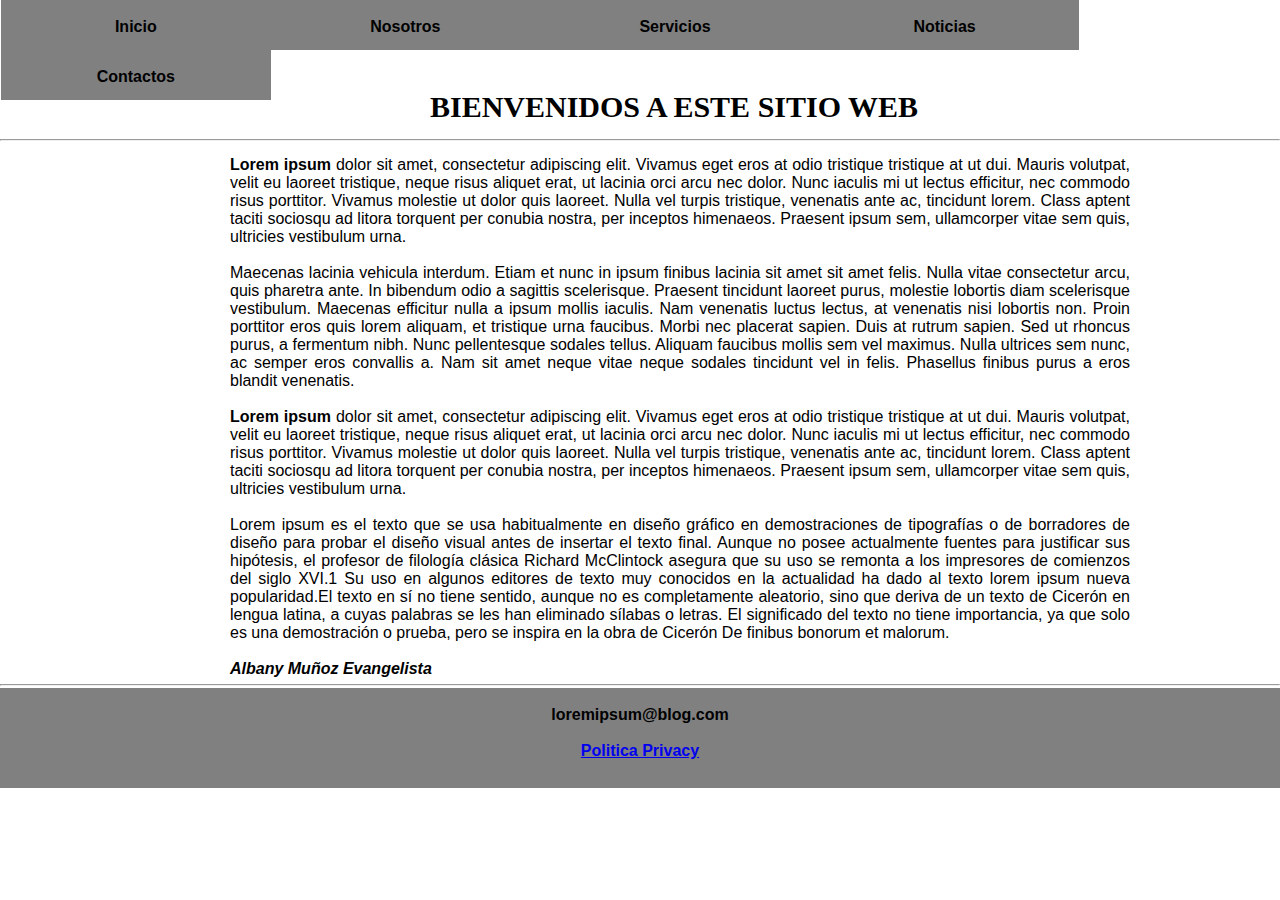
<file: HTML EXAMEN/index.html>
<!DOCTYPE html>
<html lang="en">
<meta charset="utf-8">
<head>
	<title>Inicio</title>
	<link rel="stylesheet" type="text/css" href="estilos.css">
</head>
<body>

<div class="cabecera">
	<header>
	<ul>
		<li><a href="index.html" class="In1"><br><b>Inicio</b></a></li>
		<li><a href="nosotros.html" class="No2"><br><b>Nosotros</b></a></li>
		<li><a href="servicios.html" class="Ser3"><br><b>Servicios</b></a></li>
		<li><a href="noticias.html" class="Not4"><br><b>Noticias</b></a></li>
		<li><a href="contactos.html" class="Con5"><br><b>Contactos</b></a></li>
	</ul>
	</header>
</div>

<div class="titulo">
	<h2>BIENVENIDOS A ESTE SITIO WEB</h2>
</div>

<hr class="rayita">

<div class="contenido1">

	<p align="justify"><b>Lorem ipsum</b> dolor sit amet, consectetur adipiscing elit. Vivamus eget eros at odio tristique tristique at ut dui. Mauris volutpat, velit eu laoreet tristique, neque risus aliquet erat, ut lacinia orci arcu nec dolor. Nunc iaculis mi ut lectus efficitur, nec commodo risus porttitor. Vivamus molestie ut dolor quis laoreet. Nulla vel turpis tristique, venenatis ante ac, tincidunt lorem. Class aptent taciti sociosqu ad litora torquent per conubia nostra, per inceptos himenaeos. Praesent ipsum sem, ullamcorper vitae sem quis, ultricies vestibulum urna.<br><br>

	Maecenas lacinia vehicula interdum. Etiam et nunc in ipsum finibus lacinia sit amet sit amet felis. Nulla vitae consectetur arcu, quis pharetra ante. In bibendum odio a sagittis scelerisque. Praesent tincidunt laoreet purus, molestie lobortis diam scelerisque vestibulum. Maecenas efficitur nulla a ipsum mollis iaculis. Nam venenatis luctus lectus, at venenatis nisi lobortis non. Proin porttitor eros quis lorem aliquam, et tristique urna faucibus. Morbi nec placerat sapien. Duis at rutrum sapien. Sed ut rhoncus purus, a fermentum nibh. Nunc pellentesque sodales tellus. Aliquam faucibus mollis sem vel maximus. Nulla ultrices sem nunc, ac semper eros convallis a. Nam sit amet neque vitae neque sodales tincidunt vel in felis. Phasellus finibus purus a eros blandit venenatis.</p><br>

	<p align="justify"><b>Lorem ipsum</b> dolor sit amet, consectetur adipiscing elit. Vivamus eget eros at odio tristique tristique at ut dui. Mauris volutpat, velit eu laoreet tristique, neque risus aliquet erat, ut lacinia orci arcu nec dolor. Nunc iaculis mi ut lectus efficitur, nec commodo risus porttitor. Vivamus molestie ut dolor quis laoreet. Nulla vel turpis tristique, venenatis ante ac, tincidunt lorem. Class aptent taciti sociosqu ad litora torquent per conubia nostra, per inceptos himenaeos. Praesent ipsum sem, ullamcorper vitae sem quis, ultricies vestibulum urna.</p><br>

	<p align="justify">Lorem ipsum es el texto que se usa habitualmente en diseño gráfico en demostraciones de tipografías o de borradores de diseño para probar el diseño visual antes de insertar el texto final. Aunque no posee actualmente fuentes para justificar sus hipótesis, el profesor de filología clásica Richard McClintock asegura que su uso se remonta a los impresores de comienzos del siglo XVI.1​ Su uso en algunos editores de texto muy conocidos en la actualidad ha dado al texto lorem ipsum nueva popularidad.El texto en sí no tiene sentido, aunque no es completamente aleatorio, sino que deriva de un texto de Cicerón en lengua latina, a cuyas palabras se les han eliminado sílabas o letras. El significado del texto no tiene importancia, ya que solo es una demostración o prueba, pero se inspira en la obra de Cicerón De finibus bonorum et malorum.</p><br>

	<cite><b>Albany Muñoz Evangelista</b></cite>

</div>
<hr class="separador">
<div class="pagina_pie">
	<footer class="pie_pagina" frameborder="5" style="border:5;">
		<br><p align="center" class="titulo2"><b>loremipsum@blog.com<b/></p>
		<br><p align="center" class="titulo3"><b><a target="_blank" href="https://www.profacor.com.ar/politicas-de-privacidad.htm">Politica Privacy</a><b/></p>
	</footer>
</div>


	
</div>
</body>
</html>
</file>
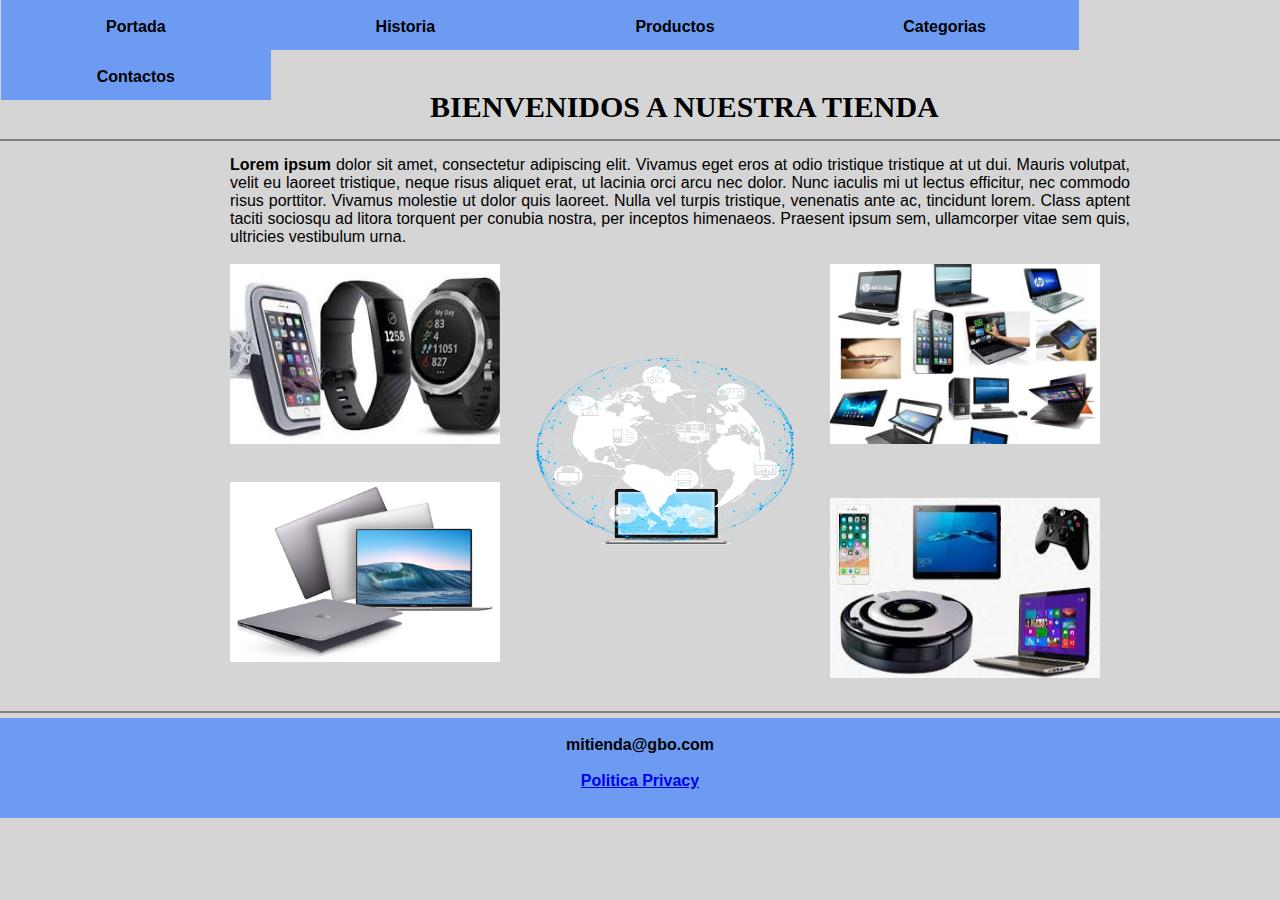
<file: PARCIAL 2 HTML/index.html>
<!DOCTYPE html>
<html lang="en">
<meta charset="utf-8">
<head>
	<title>Portada</title>
	<link rel="stylesheet" type="text/css" href="portada.css">
</head>
<body>

<div class="cabeza">
	<header>
	<ul>
		<li><a href="index.html" class="por1"><br><b>Portada</b></a></li>
		<li><a href="historias.html" class="his2"><br><b>Historia</b></a></li>
		<li><a href="productos.html" class="prod3"><br><b>Productos</b></a></li>
		<li><a href="categorias.html" class="categ4"><br><b>Categorias</b></a></li>
		<li><a href="contactos.html" class="Con5"><br><b>Contactos</b></a></li>
	</ul>
	</header>
</div>

<div class="title">
	<h2>BIENVENIDOS A NUESTRA TIENDA</h2>
</div>

<hr class="raya">

<div class="subcuerpo">

	<p align="justify"><b>Lorem ipsum</b> dolor sit amet, consectetur adipiscing elit. Vivamus eget eros at odio tristique tristique at ut dui. Mauris volutpat, velit eu laoreet tristique, neque risus aliquet erat, ut lacinia orci arcu nec dolor. Nunc iaculis mi ut lectus efficitur, nec commodo risus porttitor. Vivamus molestie ut dolor quis laoreet. Nulla vel turpis tristique, venenatis ante ac, tincidunt lorem. Class aptent taciti sociosqu ad litora torquent per conubia nostra, per inceptos himenaeos. Praesent ipsum sem, ullamcorper vitae sem quis, ultricies vestibulum urna.<br><br></p>

<div class="portad1"><img src="Tecnologia.jpg" height="180" width="270" alt="logotipo" class="servidor1"></div>
<div class="portad2"><img src="Tecnologia2.jpg" height="180" width="270" alt="logotipo" class="servidor2"></div>
<div class="portad3"><img src="Tecnologia3.jpg" height="180" width="270" alt="logotipo" class="servidor3"></div>
<div class="portad4"><img src="Tecnologia5.jpg" height="180" width="270" alt="logotipo" class="servidor5"></div>
<div class="portad5"><img src="Tecnologia4.gif" height="190" width="270" alt="logotipo" class="servidor4"></div>


</div>
<hr class="dividor">
<div class="footpie">
	<footer class="pie_pagina" frameborder="5" style="border:5;">
		<br><p align="center" class="title2"><b>mitienda@gbo.com<b/></p>
		<br><p align="center" class="title3"><b><a target="_blank" href="https://ayudaleyprotecciondatos.es/wp-content/uploads/2017/12/Política-de-Privacidad-para-aplicaciones-móviles.docx.pdf">Politica Privacy</a><b/></p>
	</footer>
</div>


	
</div>
</body>
</html>
</file>
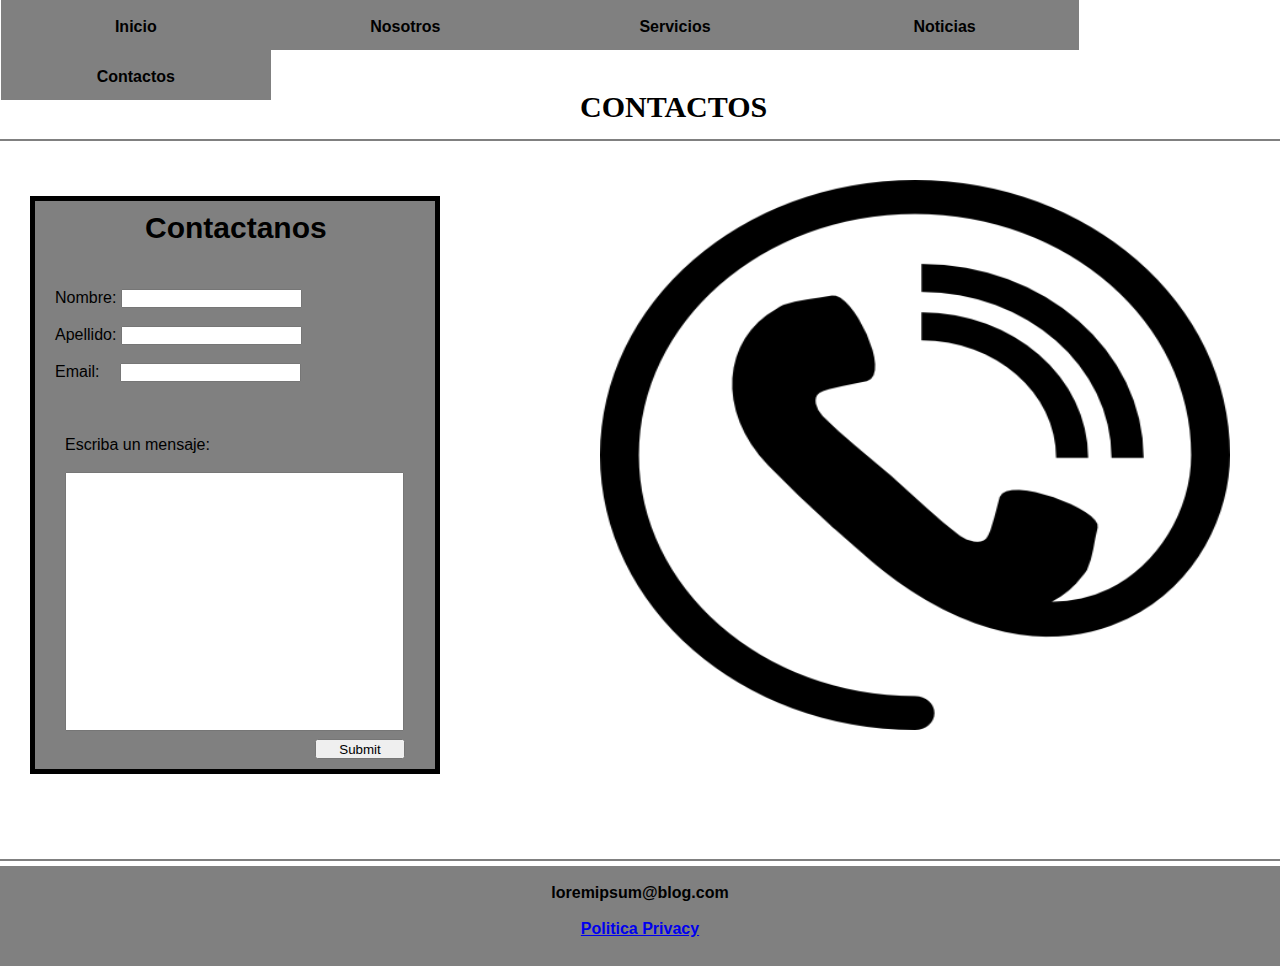
<file: HTML EXAMEN/contactos.html>
<!DOCTYPE html>
<html lang="en">
<meta charset="utf-8">
<head>
	<title>Contactos</title>
	<link rel="stylesheet" type="text/css" href="estilos5.css">
</head>
<body>

<div class="cabecera">
	<header>
	<ul>
		<li><a href="index.html" class="In1"><br><b>Inicio</b></a></li>
		<li><a href="nosotros.html" class="No2"><br><b>Nosotros</b></a></li>
		<li><a href="servicios.html" class="Ser3"><br><b>Servicios</b></a></li>
		<li><a href="noticias.html" class="Not4"><br><b>Noticias</b></a></li>
		<li><a href="contactos.html" class="Con5"><br><b>Contactos</b></a></li>
	</ul>
	</header>
</div>

		<div class="titulo">
			<h2>CONTACTOS</h2>
		</div>

<hr class="rayita">

<div class="contenido5">
		<form>
		<h2 class="informacion">Contactanos</h2><br><br><br>
		<label for="Nombre" class="Nom1">Nombre:</label>
		<input type="text" name="nombre" class="entrada1"> <br><br>
		<label for="Apellido" class="Apll2">Apellido:</label>
		<input type="text" name="Apellido" class="entrada2"><br><br>
		<label for="correo" class="Gmail">Email:</label>
		<input type="email" name="Correo" class="correo"><br><br><br><br>
		<label for="Nombre" class="mensegger">Escriba un mensaje:</label><br><br>
		<input type="text"  name="" class="textos">
		<br><br>
	<input type="submit" name="" class="button_enviar">
	</form>
</div>

<div class="imagen2"><img src="trabajos2.png" height="550" width="630" alt="logotipo" class="infoc"></div>

<hr class="separador">
<div class="pagina_pie">
	<footer class="pie_pagina" frameborder="5" style="border:5;">
		<br><p align="center" class="titulo4"><b>loremipsum@blog.com<b/></p>
		<br><p align="center" class="titulo5"><b><a target="_blank" href="https://www.profacor.com.ar/politicas-de-privacidad.htm">Politica Privacy</a><b/></p>
	</footer>
</div>


	
</div>
</body>
</html>
</file>
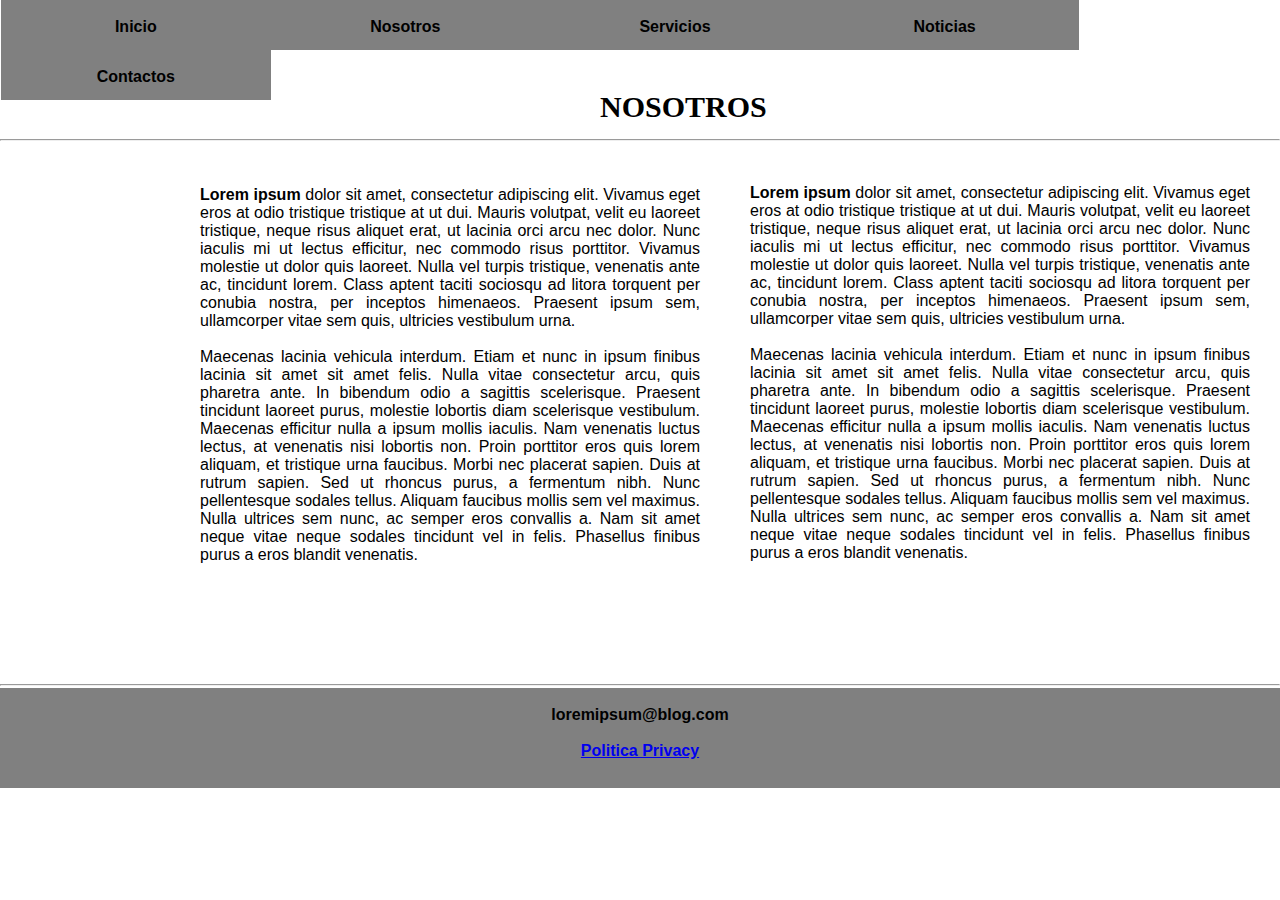
<file: HTML EXAMEN/nosotros.html>
<!DOCTYPE html>
<html lang="en">
<meta charset="utf-8">
<head>
	<title>Nosotros</title>
	<link rel="stylesheet" type="text/css" href="estilos2.css">
</head>
<body>

<div class="cabecera">
	<header>
	<ul>
		<li><a href="index.html" class="In1"><br><b>Inicio</b></a></li>
		<li><a href="nosotros.html" class="No2"><br><b>Nosotros</b></a></li>
		<li><a href="servicios.html" class="Ser3"><br><b>Servicios</b></a></li>
		<li><a href="noticias.html" class="Not4"><br><b>Noticias</b></a></li>
		<li><a href="contactos.html" class="Con5"><br><b>Contactos</b></a></li>
	</ul>
	</header>
</div>

<div class="titulo">
	<h2>NOSOTROS</h2>
</div>

<hr class="rayita">

<div class="contenido1">

	<p align="justify"><b>Lorem ipsum</b> dolor sit amet, consectetur adipiscing elit. Vivamus eget eros at odio tristique tristique at ut dui. Mauris volutpat, velit eu laoreet tristique, neque risus aliquet erat, ut lacinia orci arcu nec dolor. Nunc iaculis mi ut lectus efficitur, nec commodo risus porttitor. Vivamus molestie ut dolor quis laoreet. Nulla vel turpis tristique, venenatis ante ac, tincidunt lorem. Class aptent taciti sociosqu ad litora torquent per conubia nostra, per inceptos himenaeos. Praesent ipsum sem, ullamcorper vitae sem quis, ultricies vestibulum urna.<br><br>

	Maecenas lacinia vehicula interdum. Etiam et nunc in ipsum finibus lacinia sit amet sit amet felis. Nulla vitae consectetur arcu, quis pharetra ante. In bibendum odio a sagittis scelerisque. Praesent tincidunt laoreet purus, molestie lobortis diam scelerisque vestibulum. Maecenas efficitur nulla a ipsum mollis iaculis. Nam venenatis luctus lectus, at venenatis nisi lobortis non. Proin porttitor eros quis lorem aliquam, et tristique urna faucibus. Morbi nec placerat sapien. Duis at rutrum sapien. Sed ut rhoncus purus, a fermentum nibh. Nunc pellentesque sodales tellus. Aliquam faucibus mollis sem vel maximus. Nulla ultrices sem nunc, ac semper eros convallis a. Nam sit amet neque vitae neque sodales tincidunt vel in felis. Phasellus finibus purus a eros blandit venenatis.</p><br>

</div>

<div class="contenido2">

	<p align="justify"><b>Lorem ipsum</b> dolor sit amet, consectetur adipiscing elit. Vivamus eget eros at odio tristique tristique at ut dui. Mauris volutpat, velit eu laoreet tristique, neque risus aliquet erat, ut lacinia orci arcu nec dolor. Nunc iaculis mi ut lectus efficitur, nec commodo risus porttitor. Vivamus molestie ut dolor quis laoreet. Nulla vel turpis tristique, venenatis ante ac, tincidunt lorem. Class aptent taciti sociosqu ad litora torquent per conubia nostra, per inceptos himenaeos. Praesent ipsum sem, ullamcorper vitae sem quis, ultricies vestibulum urna.<br><br>

	Maecenas lacinia vehicula interdum. Etiam et nunc in ipsum finibus lacinia sit amet sit amet felis. Nulla vitae consectetur arcu, quis pharetra ante. In bibendum odio a sagittis scelerisque. Praesent tincidunt laoreet purus, molestie lobortis diam scelerisque vestibulum. Maecenas efficitur nulla a ipsum mollis iaculis. Nam venenatis luctus lectus, at venenatis nisi lobortis non. Proin porttitor eros quis lorem aliquam, et tristique urna faucibus. Morbi nec placerat sapien. Duis at rutrum sapien. Sed ut rhoncus purus, a fermentum nibh. Nunc pellentesque sodales tellus. Aliquam faucibus mollis sem vel maximus. Nulla ultrices sem nunc, ac semper eros convallis a. Nam sit amet neque vitae neque sodales tincidunt vel in felis. Phasellus finibus purus a eros blandit venenatis.</p><br>

</div>

<hr class="separador">
<div class="pagina_pie">
	<footer class="pie_pagina" frameborder="5" style="border:5;">
		<br><p align="center" class="titulo4"><b>loremipsum@blog.com<b/></p>
		<br><p align="center" class="titulo5"><b><a target="_blank" href="https://www.profacor.com.ar/politicas-de-privacidad.htm">Politica Privacy</a><b/></p>
	</footer>
</div>


	
</div>
</body>
</html>
</file>
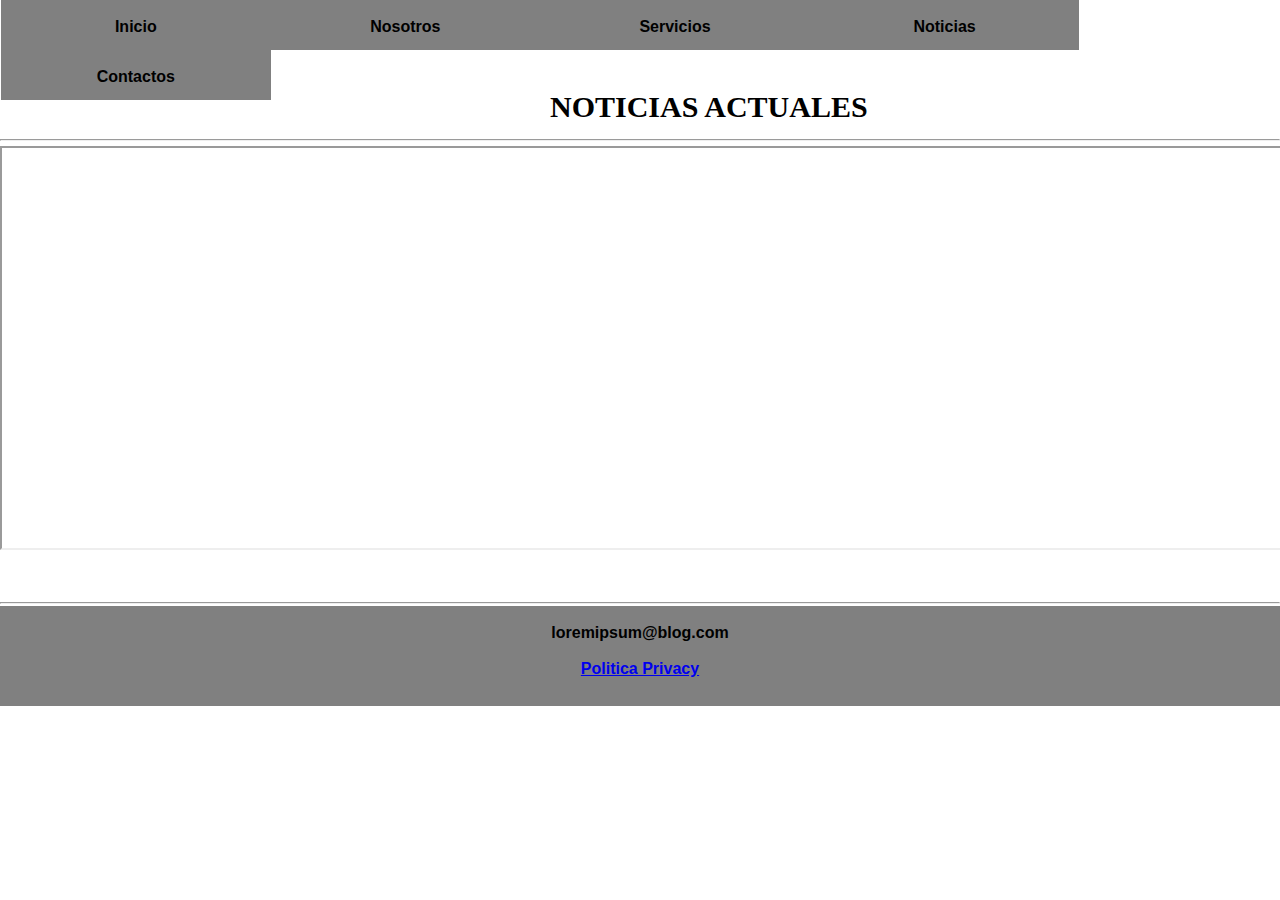
<file: HTML EXAMEN/noticias.html>
<!DOCTYPE html>
<html lang="en">
<meta charset="utf-8">
<head>
	<title>Noticias</title>
	<link rel="stylesheet" type="text/css" href="estilos4.css">
</head>
<body>

<div class="cabecera">
	<header>
	<ul>
		<li><a href="index.html" class="In1"><br><b>Inicio</b></a></li>
		<li><a href="nosotros.html" class="No2"><br><b>Nosotros</b></a></li>
		<li><a href="servicios.html" class="Ser3"><br><b>Servicios</b></a></li>
		<li><a href="noticias.html" class="Not4"><br><b>Noticias</b></a></li>
		<li><a href="contactos.html" class="Con5"><br><b>Contactos</b></a></li>
	</ul>
	</header>
</div>

<div class="titulo">
	<h2>NOTICIAS ACTUALES</h2>
</div>

<hr class="rayita">

<div class="web_site">

	<iframe src="https://www.diariolibre.com/cronologia/ver/meta/noticias" width="100%" height="400"></iframe>

</div>

<hr class="separador">
<div class="pagina_pie">
	<footer class="pie_pagina" frameborder="5" style="border:5;">
		<br><p align="center" class="titulo4"><b>loremipsum@blog.com<b/></p>
		<br><p align="center" class="titulo5"><b><a target="_blank" href="https://www.profacor.com.ar/politicas-de-privacidad.htm">Politica Privacy</a><b/></p>
	</footer>
</div>


	
</div>
</body>
</html>
</file>
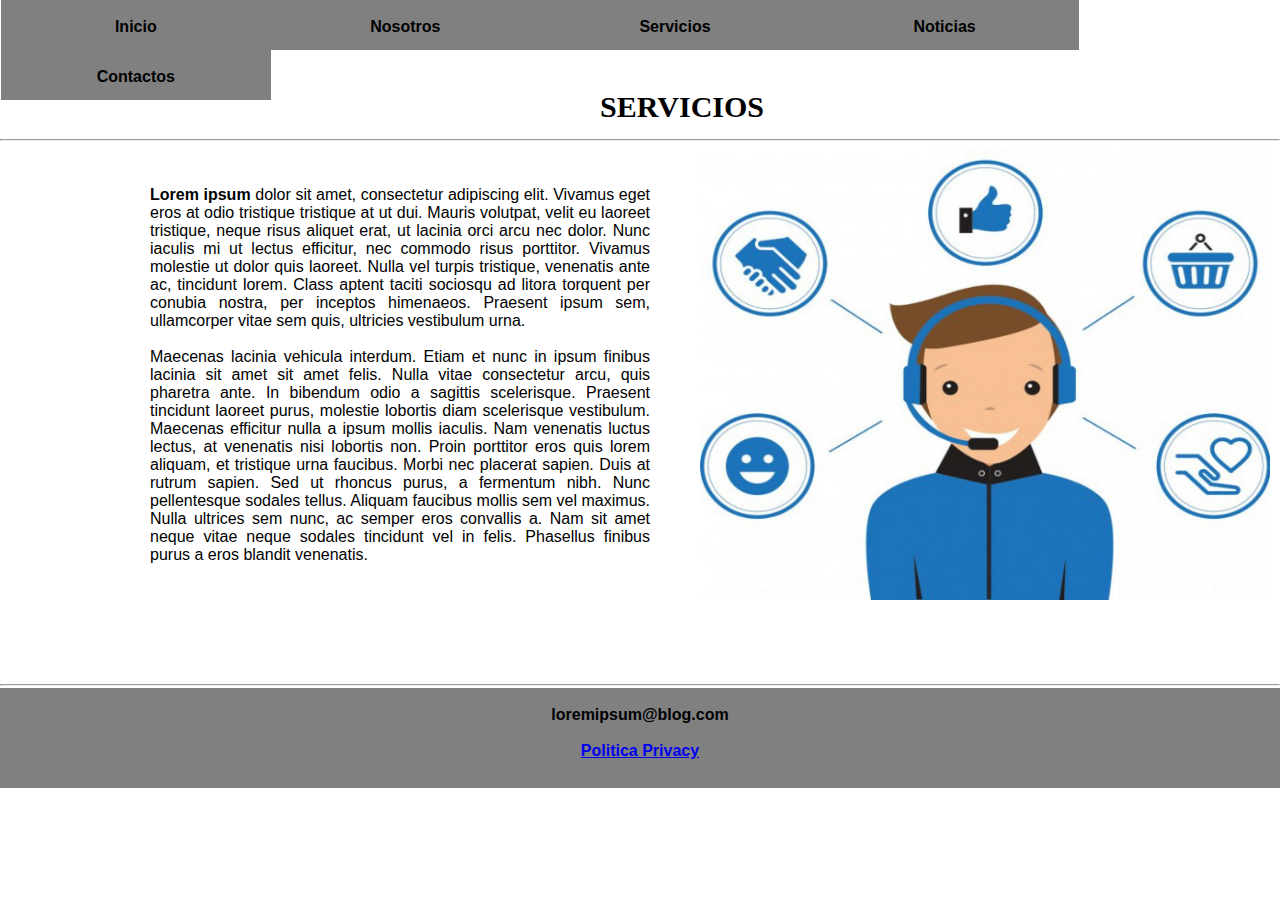
<file: HTML EXAMEN/servicios.html>
<!DOCTYPE html>
<html lang="en">
<meta charset="utf-8">
<head>
	<title>Servicios</title>
	<link rel="stylesheet" type="text/css" href="estilos3.css">
</head>
<body>

<div class="cabecera">
	<header>
	<ul>
		<li><a href="index.html" class="In1"><br><b>Inicio</b></a></li>
		<li><a href="nosotros.html" class="No2"><br><b>Nosotros</b></a></li>
		<li><a href="servicios.html" class="Ser3"><br><b>Servicios</b></a></li>
		<li><a href="noticias.html" class="Not4"><br><b>Noticias</b></a></li>
		<li><a href="contactos.html" class="Con5"><br><b>Contactos</b></a></li>
	</ul>
	</header>
</div>

<div class="titulo">
	<h2>SERVICIOS</h2>
</div>

<hr class="rayita">

<div class="contenido5">

	<p align="justify"><b>Lorem ipsum</b> dolor sit amet, consectetur adipiscing elit. Vivamus eget eros at odio tristique tristique at ut dui. Mauris volutpat, velit eu laoreet tristique, neque risus aliquet erat, ut lacinia orci arcu nec dolor. Nunc iaculis mi ut lectus efficitur, nec commodo risus porttitor. Vivamus molestie ut dolor quis laoreet. Nulla vel turpis tristique, venenatis ante ac, tincidunt lorem. Class aptent taciti sociosqu ad litora torquent per conubia nostra, per inceptos himenaeos. Praesent ipsum sem, ullamcorper vitae sem quis, ultricies vestibulum urna.<br><br>

	Maecenas lacinia vehicula interdum. Etiam et nunc in ipsum finibus lacinia sit amet sit amet felis. Nulla vitae consectetur arcu, quis pharetra ante. In bibendum odio a sagittis scelerisque. Praesent tincidunt laoreet purus, molestie lobortis diam scelerisque vestibulum. Maecenas efficitur nulla a ipsum mollis iaculis. Nam venenatis luctus lectus, at venenatis nisi lobortis non. Proin porttitor eros quis lorem aliquam, et tristique urna faucibus. Morbi nec placerat sapien. Duis at rutrum sapien. Sed ut rhoncus purus, a fermentum nibh. Nunc pellentesque sodales tellus. Aliquam faucibus mollis sem vel maximus. Nulla ultrices sem nunc, ac semper eros convallis a. Nam sit amet neque vitae neque sodales tincidunt vel in felis. Phasellus finibus purus a eros blandit venenatis.</p><br>

</div>

<div class="imagen1"><img src="servicio_cliente.jpg" height="450" width="570" alt="logotipo" class="cliente_servidor"></div>
<hr class="separador">
<div class="pagina_pie">
	<footer class="pie_pagina" frameborder="5" style="border:5;">
		<br><p align="center" class="titulo4"><b>loremipsum@blog.com<b/></p>
		<br><p align="center" class="titulo5"><b><a target="_blank" href="https://www.profacor.com.ar/politicas-de-privacidad.htm">Politica Privacy</a><b/></p>
	</footer>
</div>


	
</div>
</body>
</html>
</file>
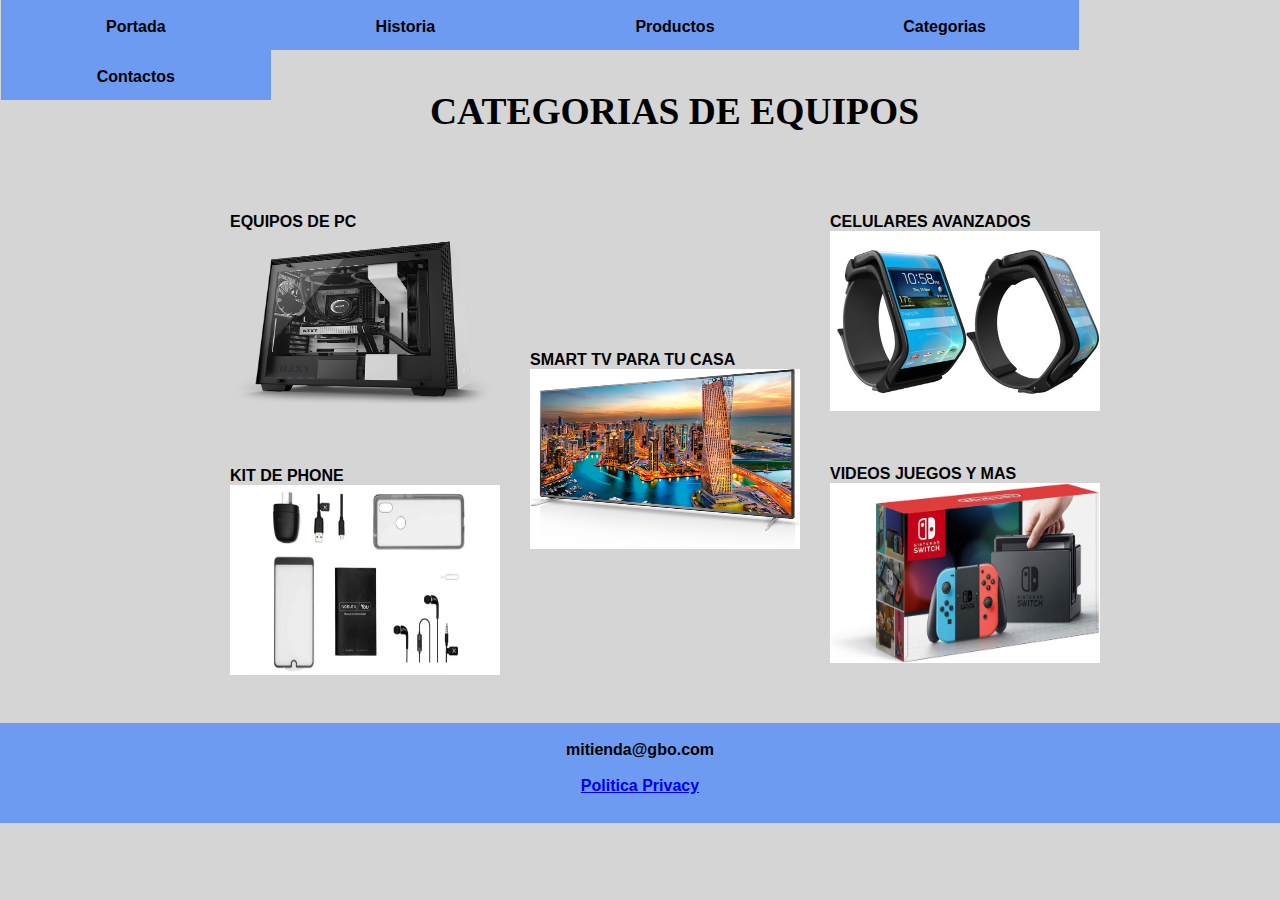
<file: PARCIAL 2 HTML/categorias.html>
<!DOCTYPE html>
<html lang="en">
<meta charset="utf-8">
<head>
	<title>Categorias</title>
	<link rel="stylesheet" type="text/css" href="categorias.css">
</head>
<body>

<div class="contenedor1">
	<header>
	<ul>
		<li><a href="index.html" class="por1"><br><b>Portada</b></a></li>
		<li><a href="historias.html" class="his2"><br><b>Historia</b></a></li>
		<li><a href="productos.html" class="prod3"><br><b>Productos</b></a></li>
		<li><a href="categorias.html" class="categ4"><br><b>Categorias</b></a></li>
		<li><a href="contactos.html" class="Con5"><br><b>Contactos</b></a></li>
	</ul>
	</header>
</div>

<div class="titular1">
	<h2>CATEGORIAS DE EQUIPOS</h2>
</div>

<div class="contenedor2">

<div class="categoria1"><h4>CELULARES AVANZADOS</h4><a target="_blank" href="https://www.cnet.com/es/temas/celulares/los-mejores-celulares/"><img src="categoria1.jpg" height="180" width="270" alt="logotipo" class="categ1"></a></div>
<div class="categoria2"><h4>EQUIPOS DE PC</h4><a target="_blank" href="https://www.xatakahome.com/categoria/electrodomesticos-innovadores"><img src="categoria2.png" height="180" width="270" alt="logotipo" class="categ2"></a></div>
<div class="categoria3"><h4>VIDEOS JUEGOS Y MAS</h4><a target="_blank" href="http://www.powergamesenlinea.com"><img src="categoria3.jpg" height="180" width="270" alt="logotipo" class="categ3"></a></div>
<div class="categoria4"><h4>SMART TV PARA TU CASA</h4><a target="_blank" href="https://www.xataka.com/tag/reloj-avanzado"><img src="categoria4.jpg" height="180" width="270" alt="logotipo" class="categ4"></a></div>
<div class="categoria5"><h4>KIT DE PHONE</h4><a target="_blank" href="https://www.pcavanzada.com"><img src="categoria5.jpg" height="190" width="270" alt="logotipo" class="categ5"></a></div>


</div>
<div class="debajo">
	<footer class="debajo1" frameborder="5" style="border:5;">
		<br><p align="center" class="titular2"><b>mitienda@gbo.com<b/></p>
		<br><p align="center" class="titular3"><b><a target="_blank" href="https://ayudaleyprotecciondatos.es/wp-content/uploads/2017/12/Política-de-Privacidad-para-aplicaciones-móviles.docx.pdf">Politica Privacy</a><b/></p>
	</footer>
</div>


	
</div>
</body>
</html>
</file>
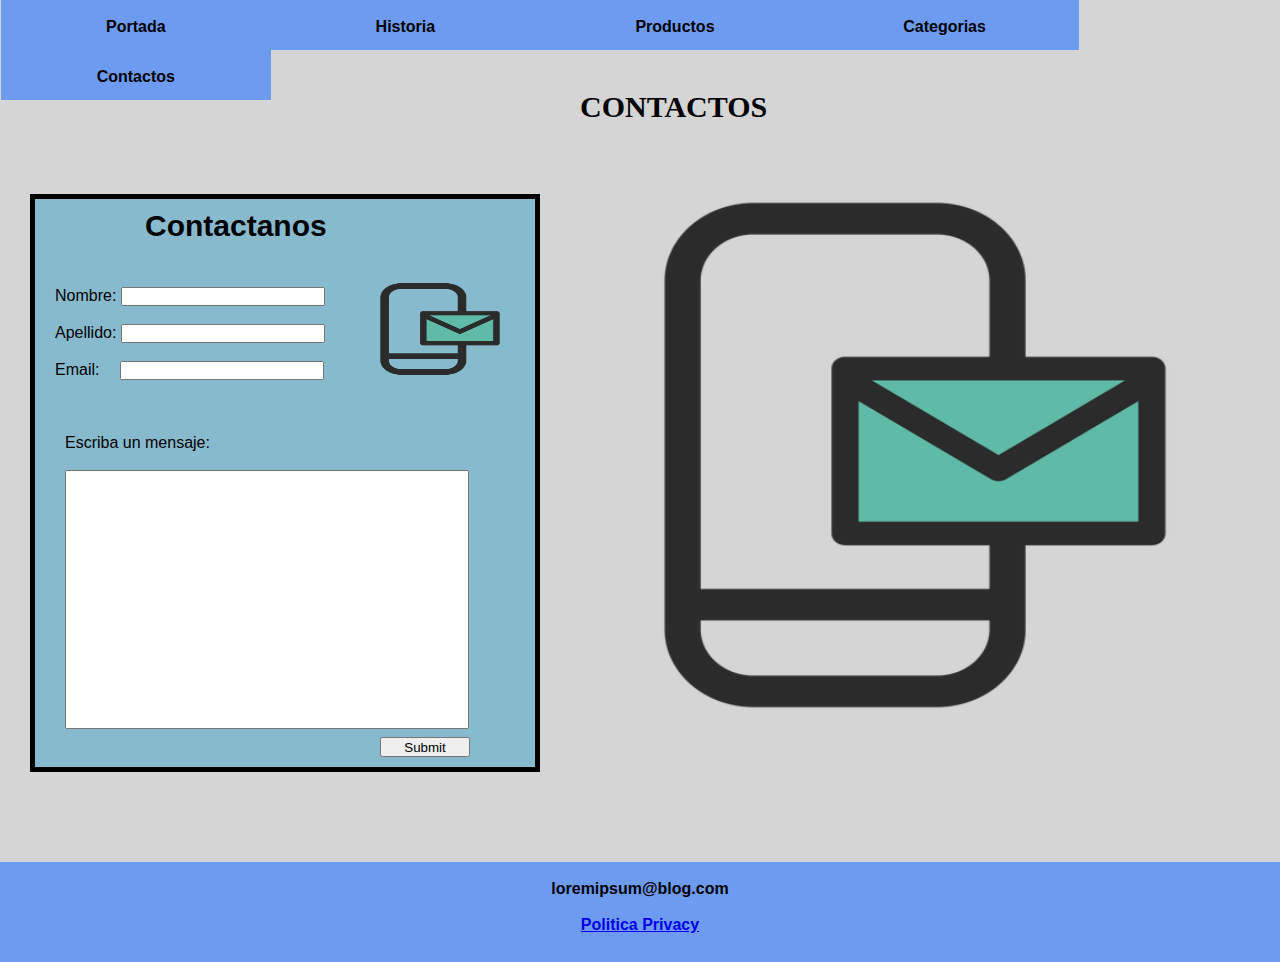
<file: PARCIAL 2 HTML/contactos.html>
<!DOCTYPE html>
<html lang="en">
<meta charset="utf-8">
<head>
	<title>Contactos</title>
	<link rel="stylesheet" type="text/css" href="contactos.css">
</head>
<body>

<div class="cabecera">
	<header>
	<ul>
		<li><a href="index.html" class="por1"><br><b>Portada</b></a></li>
		<li><a href="historias.html" class="his2"><br><b>Historia</b></a></li>
		<li><a href="productos.html" class="prod3"><br><b>Productos</b></a></li>
		<li><a href="categorias.html" class="categ4"><br><b>Categorias</b></a></li>
		<li><a href="contactos.html" class="Con5"><br><b>Contactos</b></a></li>
	</ul>
	</header>
</div>

		<div class="titulo">
			<h2>CONTACTOS</h2>
		</div>

<div class="contenido5">
		<form>
		<h2 class="informacion">Contactanos</h2><br><br><br>
		<label for="Nombre" class="Nom1">Nombre:</label>
		<input type="text" name="nombre" class="entrada1"> <br><br>
		<label for="Apellido" class="Apll2">Apellido:</label>
		<input type="text" name="Apellido" class="entrada2"><br><br>
		<label for="correo" class="Gmail">Email:</label>
		<input type="email" name="Correo" class="correo"><br><br><br><br>
		<label for="Nombre" class="mensegger">Escriba un mensaje:</label><br><br>
		<input type="text"  name="" class="textos">
		<img src="contactos23.jpg" width="150px" height="100px" class="ContactoImg">
		<br><br>
	<input type="submit" name="" class="button_enviar">
	</form>
</div>

<div class="imagen2"><img src="contactos23.jpg" height="550" width="630" alt="logotipo" class="infoc"></div>

<div class="pagina_pie">
	<footer class="pie_pagina" frameborder="5" style="border:5;">
		<br><p align="center" class="titulo4"><b>loremipsum@blog.com<b/></p>
		<br><p align="center" class="titulo5"><b><a target="_blank" href="https://www.profacor.com.ar/politicas-de-privacidad.htm">Politica Privacy</a><b/></p>
	</footer>
</div>


	
</div>
</body>
</html>
</file>
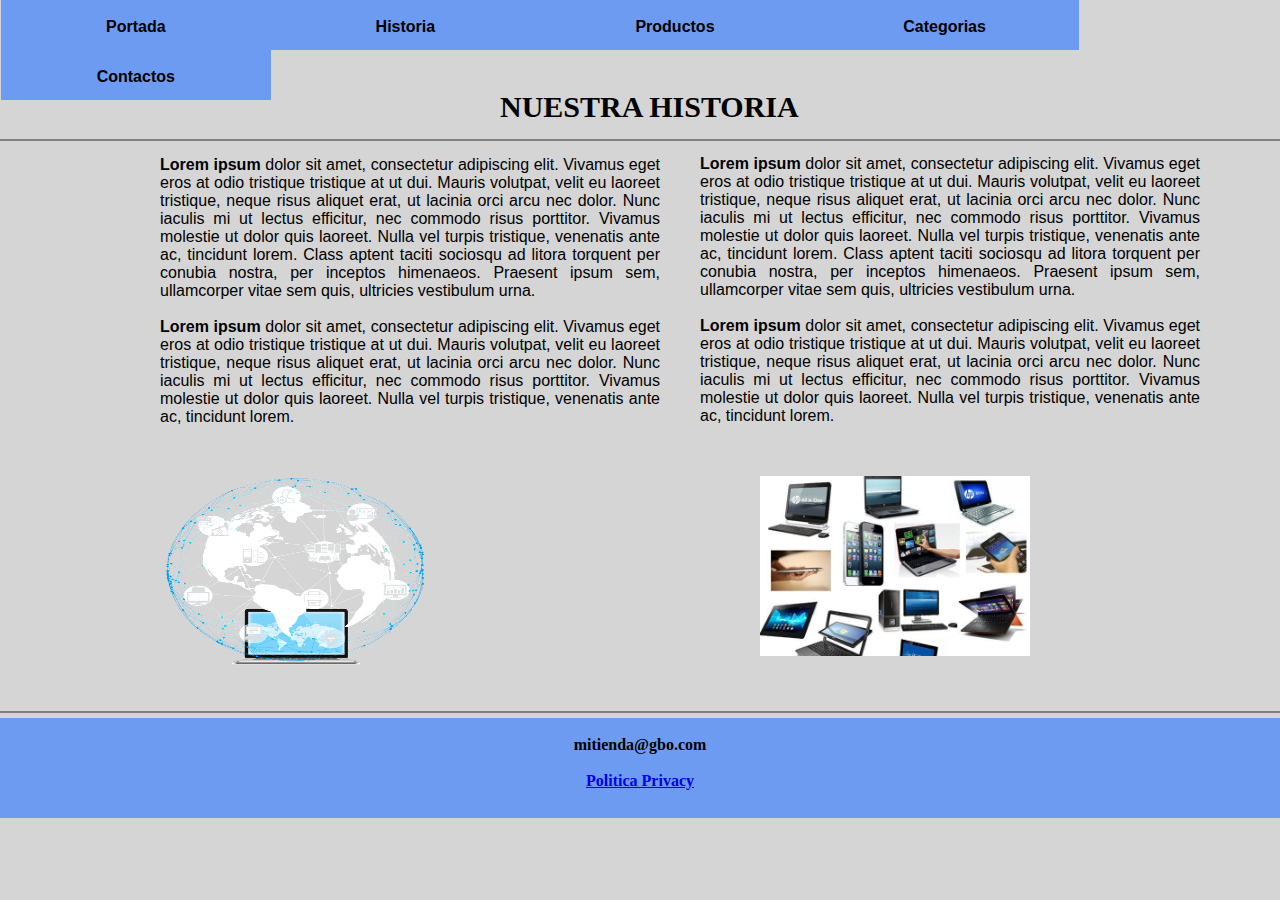
<file: PARCIAL 2 HTML/historias.html>
<!DOCTYPE html>
<html lang="en">
<meta charset="utf-8">
<head>
	<title>Historia</title>
	<link rel="stylesheet" type="text/css" href="historia.css">
</head>
<body>

<div class="cabez">
	<header>
	<ul>
		<li><a href="index.html" class="por1"><br><b>Portada</b></a></li>
		<li><a href="historias.html" class="his2"><br><b>Historia</b></a></li>
		<li><a href="productos.html" class="prod3"><br><b>Productos</b></a></li>
		<li><a href="categorias.html" class="categ4"><br><b>Categorias</b></a></li>
		<li><a href="contactos.html" class="Con5"><br><b>Contactos</b></a></li>
	</ul>
	</header>
</div>

<div class="tema1">
	<h2>NUESTRA HISTORIA</h2>
</div>

<hr class="linea">

<div class="bodying">

	<p align="justify"><b>Lorem ipsum</b> dolor sit amet, consectetur adipiscing elit. Vivamus eget eros at odio tristique tristique at ut dui. Mauris volutpat, velit eu laoreet tristique, neque risus aliquet erat, ut lacinia orci arcu nec dolor. Nunc iaculis mi ut lectus efficitur, nec commodo risus porttitor. Vivamus molestie ut dolor quis laoreet. Nulla vel turpis tristique, venenatis ante ac, tincidunt lorem. Class aptent taciti sociosqu ad litora torquent per conubia nostra, per inceptos himenaeos. Praesent ipsum sem, ullamcorper vitae sem quis, ultricies vestibulum urna.<br><br> <b>Lorem ipsum</b> dolor sit amet, consectetur adipiscing elit. Vivamus eget eros at odio tristique tristique at ut dui. Mauris volutpat, velit eu laoreet tristique, neque risus aliquet erat, ut lacinia orci arcu nec dolor. Nunc iaculis mi ut lectus efficitur, nec commodo risus porttitor. Vivamus molestie ut dolor quis laoreet. Nulla vel turpis tristique, venenatis ante ac, tincidunt lorem.</p>


<div class="portad1"><img src="Tecnologia.jpg" height="180" width="270" alt="logotipo" class="his1"></div>
<div class="portad5"><img src="Tecnologia4.gif" height="190" width="270" alt="logotipo" class="his5"></div>


</div>

<div class="bodying2">

<p align="justify"><b>Lorem ipsum</b> dolor sit amet, consectetur adipiscing elit. Vivamus eget eros at odio tristique tristique at ut dui. Mauris volutpat, velit eu laoreet tristique, neque risus aliquet erat, ut lacinia orci arcu nec dolor. Nunc iaculis mi ut lectus efficitur, nec commodo risus porttitor. Vivamus molestie ut dolor quis laoreet. Nulla vel turpis tristique, venenatis ante ac, tincidunt lorem. Class aptent taciti sociosqu ad litora torquent per conubia nostra, per inceptos himenaeos. Praesent ipsum sem, ullamcorper vitae sem quis, ultricies vestibulum urna.<br><br> <b>Lorem ipsum</b> dolor sit amet, consectetur adipiscing elit. Vivamus eget eros at odio tristique tristique at ut dui. Mauris volutpat, velit eu laoreet tristique, neque risus aliquet erat, ut lacinia orci arcu nec dolor. Nunc iaculis mi ut lectus efficitur, nec commodo risus porttitor. Vivamus molestie ut dolor quis laoreet. Nulla vel turpis tristique, venenatis ante ac, tincidunt lorem.</p>

</div>

<hr class="linea2">
<div class="footerpie">
	<footer class="footerpie2" frameborder="5" style="border:5;">
		<br><p align="center" class="tema2"><b>mitienda@gbo.com<b/></p>
		<br><p align="center" class="tema3"><b><a target="_blank" href="https://ayudaleyprotecciondatos.es/wp-content/uploads/2017/12/Política-de-Privacidad-para-aplicaciones-móviles.docx.pdf">Politica Privacy</a><b/></p>
	</footer>
</div>


	
</div>
</body>
</html>
</file>
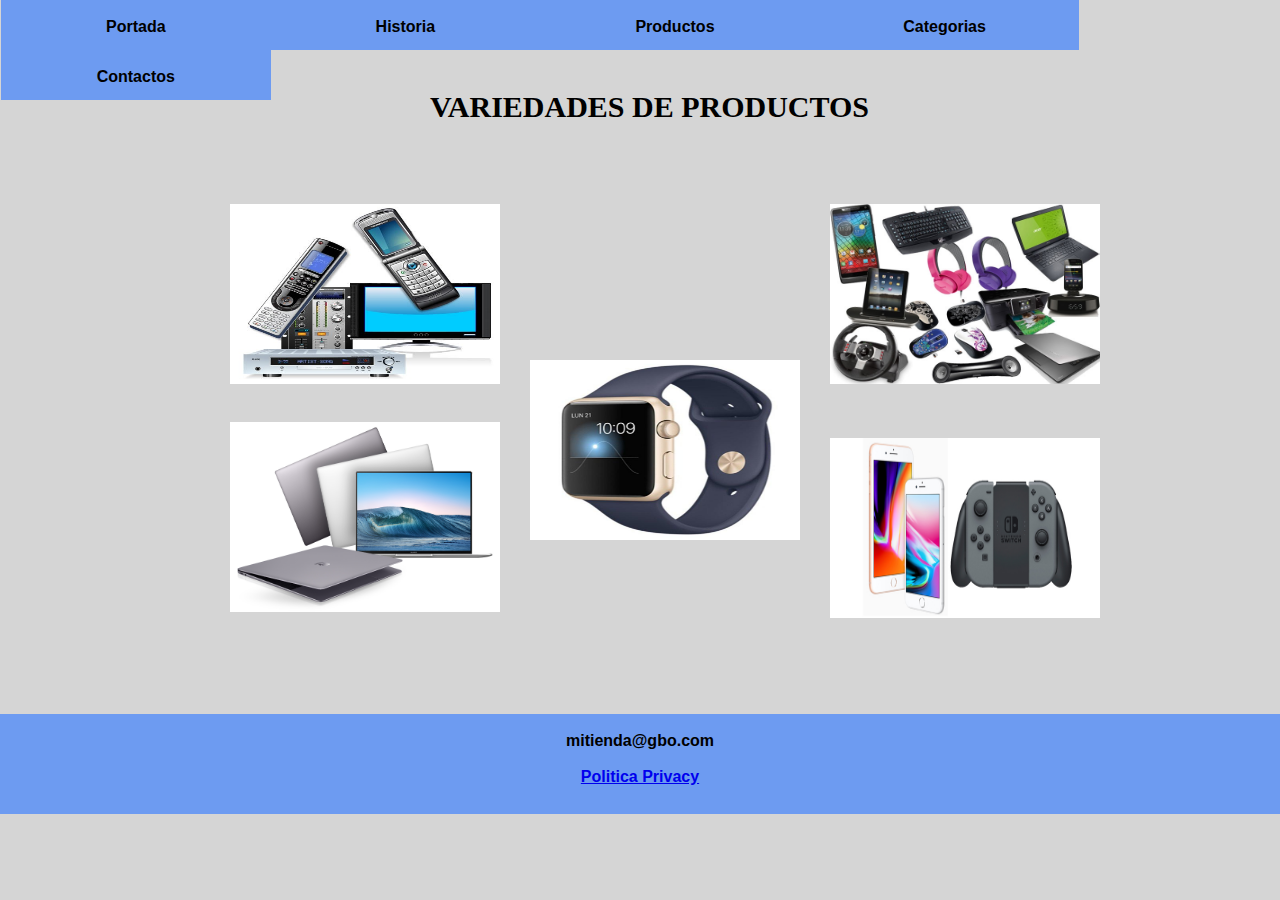
<file: PARCIAL 2 HTML/productos.html>
<!DOCTYPE html>
<html lang="en">
<meta charset="utf-8">
<head>
	<title>Productos</title>
	<link rel="stylesheet" type="text/css" href="producto.css">
</head>
<body>

<div class="boceto">
	<header>
	<ul>
		<li><a href="index.html" class="por1"><br><b>Portada</b></a></li>
		<li><a href="historias.html" class="his2"><br><b>Historia</b></a></li>
		<li><a href="productos.html" class="prod3"><br><b>Productos</b></a></li>
		<li><a href="categorias.html" class="categ4"><br><b>Categorias</b></a></li>
		<li><a href="contactos.html" class="Con5"><br><b>Contactos</b></a></li>
	</ul>
	</header>
</div>

<div class="tem1">
	<h2>VARIEDADES DE PRODUCTOS</h2>
</div>

<div class="boceto2">

<div class="producto1"><a target="_blank" href="https://www.cnet.com/es/temas/celulares/los-mejores-celulares/"><img src="producto1.jpg" height="180" width="270" alt="logotipo" class="prod1"></a></div>
<div class="producto2"><a target="_blank" href="https://www.xatakahome.com/categoria/electrodomesticos-innovadores"><img src="producto2.jpg" height="180" width="270" alt="logotipo" class="prod2"></a></div>
<div class="producto3"><a target="_blank" href="http://www.powergamesenlinea.com"><img src="producto3.jpg" height="180" width="270" alt="logotipo" class="prod3"></a></div>
<div class="producto4"><a target="_blank" href="https://www.xataka.com/tag/reloj-avanzado"><img src="producto4.jpg" height="180" width="270" alt="logotipo" class="prod4"></a></div>
<div class="producto5"><a target="_blank" href="https://www.pcavanzada.com"><img src="producto5.jpg" height="190" width="270" alt="logotipo" class="prod5"></a></div>


</div>
<div class="footpie">
	<footer class="pie_pagina" frameborder="5" style="border:5;">
		<br><p align="center" class="title2"><b>mitienda@gbo.com<b/></p>
		<br><p align="center" class="title3"><b><a target="_blank" href="https://ayudaleyprotecciondatos.es/wp-content/uploads/2017/12/Política-de-Privacidad-para-aplicaciones-móviles.docx.pdf">Politica Privacy</a><b/></p>
	</footer>
</div>


	
</div>
</body>
</html>
</file>
<file: HTML EXAMEN/estilos.css>
*{
	margin: 0px;
	padding: 0px;
}

.cabecera{
	position: absolute;
	width: ;
	font-family: Arial;
	left: 1px;

}

.cabecera ul li{
	list-style: none;
}

.cabecera li a{
	background: #808080;
	color: #000000;
	text-decoration: none;
	display: block;
	width: 269.6px;
	height: 50px;
	text-align: center;
	font-size: 16px

}

.cabecera li a:hover{
	background-color: #434343;

}

.cabecera li{

	float: left;
}

.contenido1{
	position: relative;
	bottom: ; 
	top: 120px;
	left: 230px;
	right: ;
}

.contenido1{
	font-family: Arial;
	height: 490px;
	width: 900px;
	margin: 0px;
	padding: 0px;
	background: ;
}

.titulo{

	width: 490px;
	height: ;
	

}

.titulo{
	position: relative;
	left: 430px;
	top: 90px;
	bottom: ;
	font-size: 20px;
	font-family: Latin Modern Roman 10;
}

.titulo2{
	font-size: 16px;
	font-family: Arial;
}

.titulo3{
	font-size: 16px;
	font-family: Arial;
}

.pagina_pie{
	position: relative;
	padding: 0px;
	margin: 0px;
	width: 100%;
	height:100px;
	background: #808080;
}

.pagina_pie{
	top: 160px;
	bottom: ;

}
.rayita{
	position: relative;
	bottom: ;
	top: 105px;
}

.separador{
	position: relative;
	bottom: ;
	top: 158px;
}
</file>
<file: PARCIAL 2 HTML/portada.css>
*{
	margin: 0px;
	padding: 0px;

}

body{
	background: #D5D5D5;
}

.cabeza{
	position: absolute;
	width: ;
	font-family: Arial;
	left: 1px;

}

.cabeza ul li{
	list-style: none;
}

.cabeza li a{
	background: #6D9BF1;
	color: #000000;
	text-decoration: none;
	display: block;
	width: 269.6px;
	height: 50px;
	text-align: center;
	font-size: 16px

}

.cabeza li a:hover{
	background-color: #434343;

}

.cabeza li{

	float: left;
}

.subcuerpo{
	position: relative;
	bottom: ; 
	top: 120px;
	left: 230px;
	right: ;
}

.subcuerpo{
	font-family: Arial;
	height: 490px;
	width: 900px;
	margin: 0px;
	padding: 0px;
	background: ;
}

.title{

	width: 560px;
	height: ;
	

}

.title{
	position: relative;
	left: 430px;
	top: 90px;
	bottom: ;
	font-size: 20px;
	font-family: Latin Modern Roman 10;
}

.title2{
	font-size: 16px;
	font-family: Arial;
}

.title3{
	font-size: 16px;
	font-family: Arial;
}

.footpie{
	position: relative;
	padding: 0px;
	margin: 0px;
	width: 100%;
	height:100px;
	background: #6D9BF1;
}

.footpie{
	top: 190px;
	bottom: ;

}
.raya{
	position: relative;
	bottom: ;
	top: 105px;
	border: #808080 1px solid;
}

.dividor{
	position: relative;
	bottom: ;
	top: 185px;
	border: #808080 1px solid;
}

.servidor1{
	position: absolute;
	left: 600px;
}
.servidor2{
	position: relative;
	top: ;
	bottom: ;
	left: ;
	right: ;

}
.servidor3{
	position: relative;
	top: 50px;
	bottom: ;
	left: 600px;
	right: ;


}
.servidor4{
	position: absolute;
	top: ;
	bottom: 100px;
	left: 300px;
	right: ;

}
.servidor5{
	position: relative;
	left: ;
	bottom:150px;
}
</file>
<file: HTML EXAMEN/estilos5.css>
*{
	margin: 0px;
	padding: 0px;
}

.cabecera{
	position: absolute;
	width: ;
	font-family: Arial;
	left: 1px; 


}

.cabecera ul li{
	list-style: none;
}

.cabecera li a{
	background: #808080;
	color: #000000;
	text-decoration: none;
	display: block;
	width: 269.6px;
	height: 50px;
	text-align: center;
	font-size: 16px

}

.cabecera li a:hover{
	background-color: #434343;

}

.cabecera li{

	float: left;
}

.titulo{

	width: 490px;
	height: ;
	

}

.titulo{
	position: relative;
	left: 580px;
	top: 90px;
	bottom: ;
	font-size: 20px;
	font-family: Latin Modern Roman 10;
}

.titulo4{
	font-size: 16px;
	font-family: Arial;
}

.titulo5{
	font-size: 16px;
	font-family: Arial;
}

.pagina_pie{
	position: relative;
	padding: 0px;
	margin: 0px;
	width: 100%;
	height:100px;
	background: #808080;
}

.pagina_pie{
	top: 250px;
	bottom: ;

}
.rayita{
	position: relative;
	bottom: ;
	top: 105px;
	border: #808080 1px solid;
}

.separador{
	position: relative;
	bottom: ;
	top: 245px;
	border: #808080 1px solid;
}

.contenido5{
	position: relative;
	top: 160px;
	bottom: ;
	left: 30px;
	right: ;
}

.contenido5{
	width: 400px;
	background: #808080;
	font-family: Arial;	
	border: #000000 5px solid;	
}

.Nom1{
	position: relative;
	left: 20px;
}

.entrada1{
	position: relative;
	left: 20px;
}

.Apll2{
	position: relative;
	left: 20px;
}

.entrada2{
	position: relative;
	left: 20px;
}

.Gmail{
	position: relative;
	left: 20px;
}


.correo{
	position: relative;
	top: ;
	bottom: ;
	left: 36px;
	right: ;
}

.mensegger{
	position: relative;
	left: 30px;
}

.textos{
	position: relative;
	top: ;
	bottom: ;
	left: 30px;
	right: ;
	width: 335px;
	height: 255px;
}

.button_enviar{
	position: relative;
	bottom: 10px;
	left: 280px;
	width: 90px;
	height: 20px;
}

.informacion{
	position: relative;
	top: 10px;
	left: 110px;
	font-size: 30px;
}

.imagen2{
	position: absolute;
	top: 180px;
	left: 600px;
	width: 510px;
}
</file>
<file: HTML EXAMEN/estilos2.css>
*{
	margin: 0px;
	padding: 0px;
}


.cabecera{
	position: absolute;
	width: ;
	font-family: Arial;
	left: 1px; 


}

.cabecera ul li{
	list-style: none;
}

.cabecera li a{
	background: #808080;
	color: #000000;
	text-decoration: none;
	display: block;
	width: 269.6px;
	height: 50px;
	text-align: center;
	font-size: 16px

}

.cabecera li a:hover{
	background-color: #434343;

}

.cabecera li{

	float: left;
}

.contenido1{
	position: relative;
	bottom: ; 
	top: 150px;
	left: 200px;
	right: ;
}

.contenido1{
	font-family: Arial;
	height: 490px;
	width: 500px;
	margin: 0px;
	padding: 0px;
	background: ;
}

.contenido2{
	position: absolute;
	bottom: ; 
	top: 184px;
	left: 750px;
	right: ;
}

.contenido2{
	font-family: Arial;
	height: 490px;
	width: 500px;
	margin: 0px;
	padding: 0px;
	background: ;
}

.titulo{

	width: 490px;
	height: ;
	

}

.titulo{
	position: relative;
	left: 600px;
	top: 90px;
	bottom: ;
	font-size: 20px;
	font-family: Latin Modern Roman 10;
}

.titulo4{
	font-size: 16px;
	font-family: Arial;
}

.titulo5{
	font-size: 16px;
	font-family: Arial;
}

.pagina_pie{
	position: relative;
	padding: 0px;
	margin: 0px;
	width: 100%;
	height:100px;
	background: #808080;
}

.pagina_pie{
	top: 160px;
	bottom: ;

}
.rayita{
	position: relative;
	bottom: ;
	top: 105px;
}

.separador{
	position: relative;
	bottom: ;
	top: 158px;
}
</file>
<file: HTML EXAMEN/estilos4.css>
*{
	margin: 0px;
	padding: 0px;
}

.cabecera{
	position: absolute;
	width: ;
	font-family: Arial;
	left: 1px; 


}

.cabecera ul li{
	list-style: none;
}

.cabecera li a{
	background: #808080;
	color: #000000;
	text-decoration: none;
	display: block;
	width: 269.6px;
	height: 50px;
	text-align: center;
	font-size: 16px

}

.cabecera li a:hover{
	background-color: #434343;

}

.cabecera li{

	float: left;
}

.titulo{

	width: 490px;
	height: ;
	

}

.titulo{
	position: relative;
	left: 550px;
	top: 90px;
	bottom: ;
	font-size: 20px;
	font-family: Latin Modern Roman 10;
}

.titulo4{
	font-size: 16px;
	font-family: Arial;
}

.titulo5{
	font-size: 16px;
	font-family: Arial;
}

.pagina_pie{
	position: relative;
	padding: 0px;
	margin: 0px;
	width: 100%;
	height:100px;
	background: #808080;
}

.pagina_pie{
	top: 160px;
	bottom: ;

}
.rayita{
	position: relative;
	bottom: ;
	top: 105px;
}

.separador{
	position: relative;
	bottom: ;
	top: 158px;
}

.web_site{
	position: relative;
	top: 110px;
	bottom: ;
	left: ;
	right: ;
	height: 100%;
}
</file>
<file: HTML EXAMEN/estilos3.css>
*{
	margin: 0px;
	padding: 0px;
}

.cabecera{
	position: absolute;
	width: ;
	font-family: Arial;
	left: 1px; 


}

.cabecera ul li{
	list-style: none;
}

.cabecera li a{
	background: #808080;
	color: #000000;
	text-decoration: none;
	display: block;
	width: 269.6px;
	height: 50px;
	text-align: center;
	font-size: 16px

}

.cabecera li a:hover{
	background-color: #434343;

}

.cabecera li{

	float: left;
}

.contenido5{
	position: relative;
	bottom: ; 
	top: 150px;
	left: 150px;
	right: ;
}

.contenido5{
	font-family: Arial;
	height: 490px;
	width: 500px;
	margin: 0px;
	padding: 0px;
	background: ;
}

.titulo{

	width: 490px;
	height: ;
	

}

.titulo{
	position: relative;
	left: 600px;
	top: 90px;
	bottom: ;
	font-size: 20px;
	font-family: Latin Modern Roman 10;
}

.titulo4{
	font-size: 16px;
	font-family: Arial;
}

.titulo5{
	font-size: 16px;
	font-family: Arial;
}

.pagina_pie{
	position: relative;
	padding: 0px;
	margin: 0px;
	width: 100%;
	height:100px;
	background: #808080;
}

.pagina_pie{
	top: 160px;
	bottom: ;

}
.rayita{
	position: relative;
	bottom: ;
	top: 105px;
}

.separador{
	position: relative;
	bottom: ;
	top: 158px;
}

.imagen1{
	position: absolute;
	top: 150px;
	bottom: ;
	left:700px ;
	right: 
}
</file>
<file: PARCIAL 2 HTML/categorias.css>
*{
	margin: 0px;
	padding: 0px;

}

body{
	background: #D5D5D5;
}

.contenedor1{
	position: absolute;
	width: ;
	font-family: Arial;
	left: 1px;

}

.contenedor1 ul li{
	list-style: none;
}

.contenedor1 li a{
	background: #6D9BF1;
	color: #000000;
	text-decoration: none;
	display: block;
	width: 269.6px;
	height: 50px;
	text-align: center;
	font-size: 16px

}

.contenedor1 li a:hover{
	background-color: #434343;

}

.contenedor1 li{

	float: left;
}

.contenedor2{
	position: relative;
	bottom: ; 
	top: 120px;
	left: 230px;
	right: ;

}

.contenedor2{
	font-family: Arial;
	height: 490px;
	width: 500px;
	margin: 0px;
	padding: 0px;
	background: ;
}

.titular1{

	width: 560px;
	height: ;
	

}

.titular1{
	position: relative;
	left: 430px;
	top: 90px;
	bottom: ;
	font-size: 25px;
	font-family: Latin Modern Roman 10;
}

.titular2{
	font-size: 16px;
	font-family: Arial;
}

.titular3{
	font-size: 16px;
	font-family: Arial;
}

.debajo1{
	position: relative;
	padding: 0px;
	margin: 0px;
	width: 100%;
	height:100px;
	background: #6D9BF1;
}

.debajo1{
	top: 190px;
	bottom: ;

}

.categoria1{
	position: absolute;
	left: 600px;
	top: 50px;
}
.categoria2{
	position: relative;
	top: 50px;
	bottom: ;
	left: ;
	right: ;

}
.categoria3{
	position: relative;
	top: 100px;
	bottom: ;
	left: 600px;
	right: ;


}
.categoria4{
	position: absolute;
	top: ;
	bottom: 100px;
	left: 300px;
	right: ;

}
.categoria5{
	position: relative;
	left: ;
	bottom:100px;
}
</file>
<file: PARCIAL 2 HTML/contactos.css>
*{
	margin: 0px;
	padding: 0px;
}

body{
	background: #D5D5D5;
}

.cabecera{
	position: absolute;
	width: ;
	font-family: Arial;
	left: 1px; 


}

.cabecera ul li{
	list-style: none;
}

.cabecera li a{
	background: #6D9BF1;
	color: #000000;
	text-decoration: none;
	display: block;
	width: 269.6px;
	height: 50px;
	text-align: center;
	font-size: 16px

}

.cabecera li a:hover{
	background-color: #434343;

}

.cabecera li{

	float: left;
}

.titulo{

	width: 490px;
	height: ;
	

}

.titulo{
	position: relative;
	left: 580px;
	top: 90px;
	bottom: ;
	font-size: 20px;
	font-family: Latin Modern Roman 10;
}

.titulo4{
	font-size: 16px;
	font-family: Arial;
}

.titulo5{
	font-size: 16px;
	font-family: Arial;
}

.pagina_pie{
	position: relative;
	padding: 0px;
	margin: 0px;
	width: 100%;
	height:100px;
	background: #6D9BF1;
}

.pagina_pie{
	top: 250px;
	bottom: ;

}

.contenido5{
	position: relative;
	top: 160px;
	bottom: ;
	left: 30px;
	right: ;
}

.contenido5{
	width: 500px;
	background: #88BACD;
	font-family: Arial;	
	border: #000000 5px solid;	
}

.Nom1{
	position: relative;
	left: 20px;
}

.entrada1{
	position: relative;
	left: 20px;
	width: 200px;
}

.Apll2{
	position: relative;
	left: 20px;
}

.entrada2{
	position: relative;
	left: 20px;
	width: 200px;
}

.Gmail{
	position: relative;
	left: 20px;
}


.correo{
	position: relative;
	top: ;
	bottom: ;
	left: 36px;
	right: ;
	width: 200px;
}

.mensegger{
	position: relative;
	left: 30px;
}

.textos{
	position: relative;
	top: ;
	bottom: ;
	left: 30px;
	right: ;
	width: 400px;
	height: 255px;
}

.button_enviar{
	position: relative;
	bottom: 10px;
	left: 345px;
	width: 90px;
	height: 20px;
}

.informacion{
	position: relative;
	top: 10px;
	left: 110px;
	font-size: 30px;
}

.imagen2{
	position: absolute;
	top: 180px;
	left: 600px;
	width: 510px;
}
.ContactoImg{
	position: absolute;
	top: 80px;
	right: 20px;
}
</file>
<file: PARCIAL 2 HTML/historia.css>
*{
	margin: 0px;
	padding: 0px;

}

body{
	background: #D5D5D5;
}

.cabez{
	position: absolute;
	width: ;
	font-family: Arial;
	left: 1px;

}

.cabez ul li{
	list-style: none;
}

.cabez li a{
	background: #6D9BF1;
	color: #000000;
	text-decoration: none;
	display: block;
	width: 269.6px;
	height: 50px;
	text-align: center;
	font-size: 16px

}

.cabez li a:hover{
	background-color: #808080;

}

.cabez li{

	float: left;
}

.bodying{
	position: relative;
	bottom: ; 
	top: 120px;
	left: 160px;
	right: ;
}

.bodying{
	font-family: Arial;
	height: 490px;
	width: 500px;
	margin: 0px;
	padding: 0px;
	background: ;
}

.bodying2{
	position: absolute;
	bottom: ; 
	top: 155px;
	left: 700px;
	right: ;
}

.bodying2{
	font-family: Arial;
	height: 100px;
	width: 500px;
	margin: 0px;
	padding: 0px;
	background: ;
}

.tema1{

	width: 560px;
	height: ;
	

}

.tema1{
	position: relative;
	left: 500px;
	top: 90px;
	bottom: ;
	font-size: 20px;
	font-family: Latin Modern Roman 10;
}

.title2{
	font-size: 16px;
	font-family: Arial;
}

.title3{
	font-size: 16px;
	font-family: Arial;
}

.footerpie{
	position: relative;
	padding: 0px;
	margin: 0px;
	width: 100%;
	height:100px;
	background: #6D9BF1;
}

.footerpie{
	top: 190px;
	bottom: ;

}
.linea{
	position: relative;
	bottom: ;
	top: 105px;
	border: #808080 1px solid;
}

.linea2{
	position: relative;
	bottom: ;
	top: 185px;
	border: #808080 1px solid;
}

.his1{
	position: absolute;
	left: 600px;
	bottom: -10px;
}

.his5{
	position: relative;
	left: ;
	bottom:-50px;
}
</file>
<file: PARCIAL 2 HTML/producto.css>
*{
	margin: 0px;
	padding: 0px;

}

body{
	background: #D5D5D5;
}

.boceto{
	position: absolute;
	width: ;
	font-family: Arial;
	left: 1px;

}

.boceto ul li{
	list-style: none;
}

.boceto li a{
	background: #6D9BF1;
	color: #000000;
	text-decoration: none;
	display: block;
	width: 269.6px;
	height: 50px;
	text-align: center;
	font-size: 16px

}

.boceto li a:hover{
	background-color: #434343;

}

.boceto li{

	float: left;
}

.boceto2{
	position: relative;
	bottom: ; 
	top: 120px;
	left: 230px;
	right: ;

}

.boceto2{
	font-family: Arial;
	height: 490px;
	width: 500px;
	margin: 0px;
	padding: 0px;
	background: ;
}

.tem1{

	width: 560px;
	height: ;
	

}

.tem1{
	position: relative;
	left: 430px;
	top: 90px;
	bottom: ;
	font-size: 20px;
	font-family: Latin Modern Roman 10;
}

.title2{
	font-size: 16px;
	font-family: Arial;
}

.title3{
	font-size: 16px;
	font-family: Arial;
}

.footpie{
	position: relative;
	padding: 0px;
	margin: 0px;
	width: 100%;
	height:100px;
	background: #6D9BF1;
}

.footpie{
	top: 190px;
	bottom: ;

}
.raya{
	position: relative;
	bottom: ;
	top: 105px;
	border: #808080 1px solid;
}

.dividor{
	position: relative;
	bottom: ;
	top: 185px;
	border: #808080 1px solid;
}

.producto1{
	position: absolute;
	left: 600px;
	top: 50px;
}
.producto2{
	position: relative;
	top: 50px;
	bottom: ;
	left: ;
	right: ;

}
.producto3{
	position: relative;
	top: 100px;
	bottom: ;
	left: 600px;
	right: ;


}
.producto4{
	position: absolute;
	top: ;
	bottom: 100px;
	left: 300px;
	right: ;

}
.producto5{
	position: relative;
	left: ;
	bottom:100px;
}
</file>
